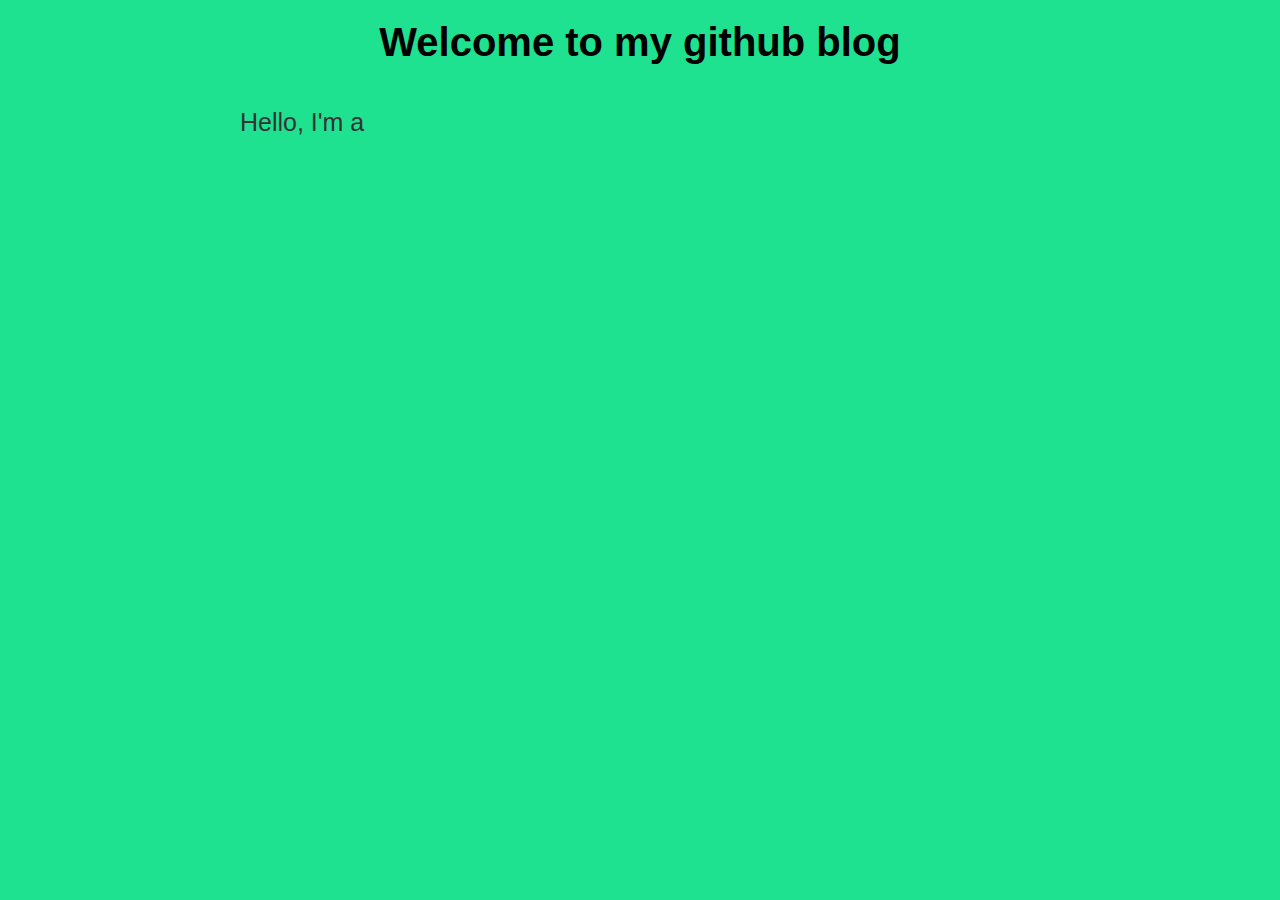
<file: index.html>
<!DOCTYPE html>
<html lang="en">
<head>
    <meta charset="UTF-8">
    <title>MiBoCun</title>
    <link rel="stylesheet" href="index.css">
    <script src="Jquery.js"></script>
    <script src="index.js"></script>
   </head>
<body>
<div id="langBox">
    <img src="Chinese.svg" class="languageIcon" alt="Chinese">
    <img src="English.svg" class="languageIcon" alt="English">
</div >
<h1 id="texTitle">Welcome to my github blog</h1>
<p id="textPart"></p>
</body>

<script>


</script>
</html>
</file>
<file: index.css>
*{
    margin:0px;
    padding:0px;
}
htm,body {
    height: 100%;
    background-color: #1ee28f;
    font-family: lft-etica,sans-serif;
}
h1{
    font-size:40px;
}
#langBox{
    float: right;
    margin-right: 30px;
    margin-top:-50px;
    z-index: 10;
}
img{
    height: 30px;
    width: 30px;
    border-radius: 50%;
    margin-right: 10px;
    background-color: #fff;   
}
#texTitle{
    margin-top:20px;
    text-align: center;
}
#textPart{
    width: 800px;
    color: #323336;
    margin:40px auto;
    font-size:25px;
    line-height:35px;
    word-wrap:break-word;
}
.chineseText{
    font-family: arial,'Microsoft Yahei','微软雅黑';
}
.englishText{
    font-family: lft-etica,sans-serif;
}
@media screen and(max-width: 400px) {
    img{
        width:50px;
    }
    #textPart{
        width:95%;
    }
    #textPart{
        font-size:35px;
    }
}
</file>
